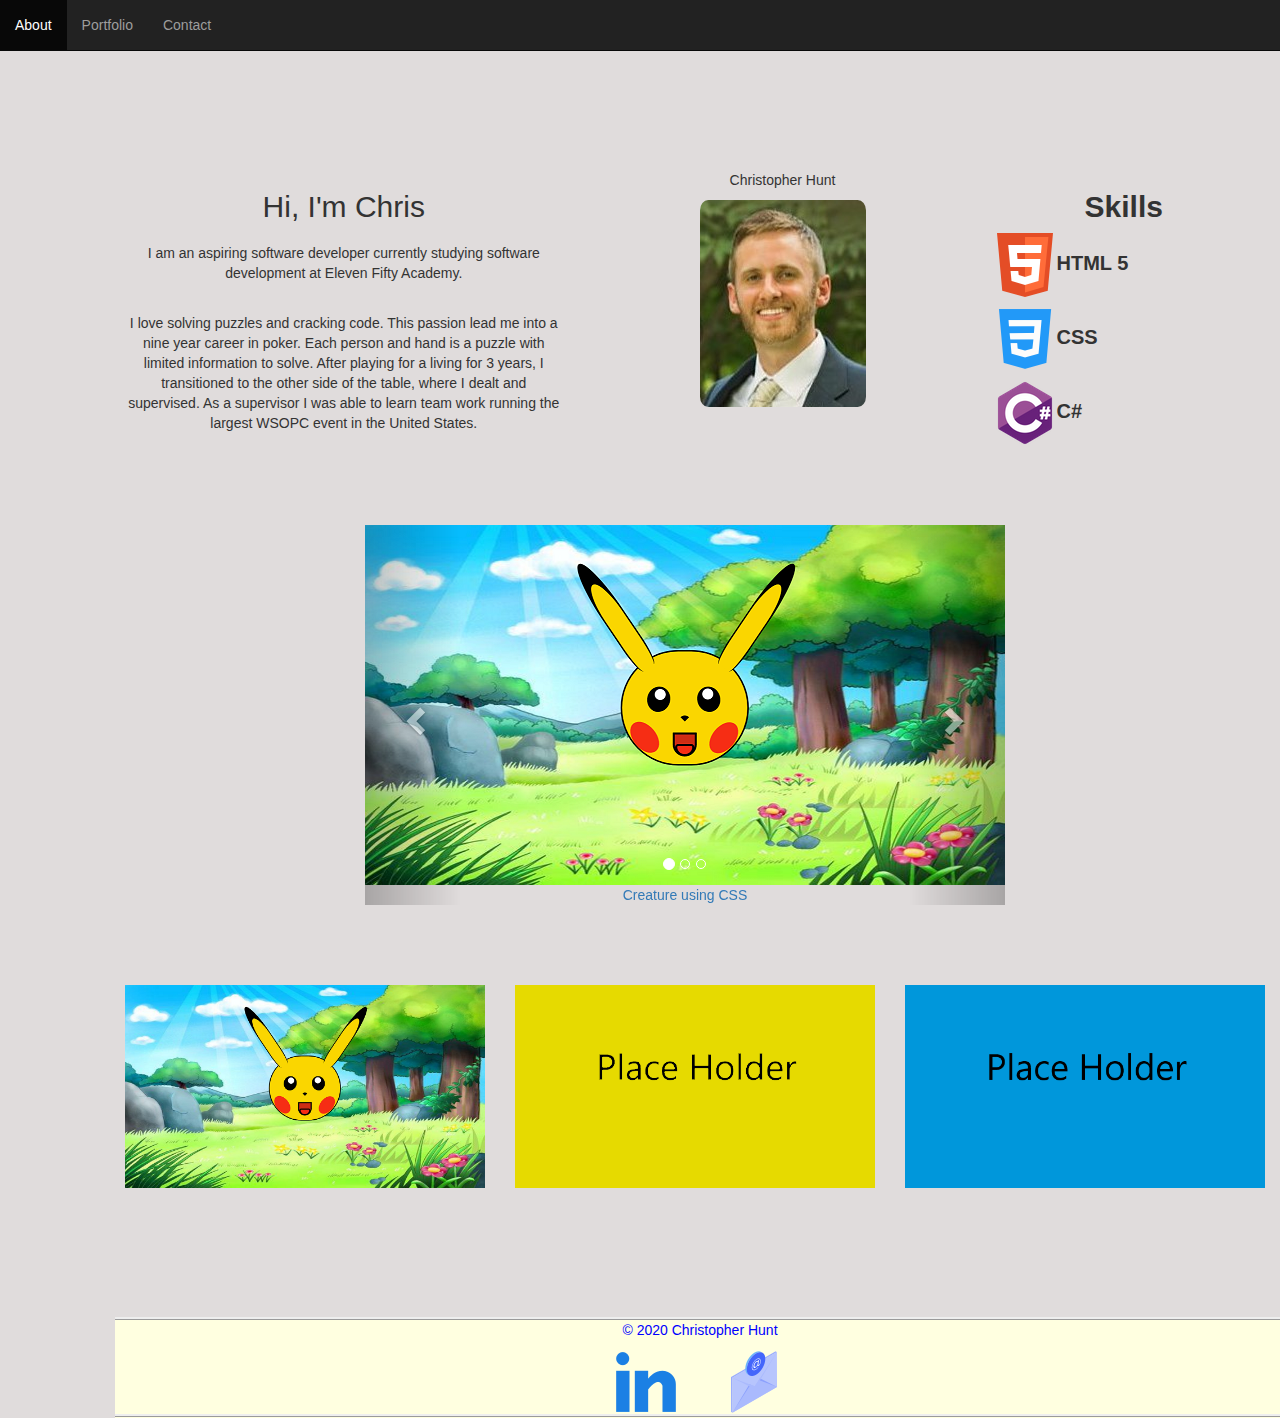
<file: index.html>
<!DOCTYPE html>
<html lang="en">

<head>
  <meta charset="UTF-8">
  <meta name="viewport" content="width=device-width, initial-scale=1.0">
  <title>Christopher Hunt</title>
  <link rel="stylesheet" href="https://maxcdn.bootstrapcdn.com/bootstrap/3.4.1/css/bootstrap.min.css">
  <script src="https://ajax.googleapis.com/ajax/libs/jquery/3.5.1/jquery.min.js"></script>
  <script src="https://maxcdn.bootstrapcdn.com/bootstrap/3.4.1/js/bootstrap.min.js"></script>

  <link rel="stylesheet" type="text/css" href="index.css">
</head>

<div class="container">

  <body data-spy="scroll" data-target=".navbar" data-offset="50">
    <nav class="navbar navbar-inverse navbar-fixed-top">
      <div class="navbar-header">
        <button type="button" class="navbar-toggle" data-toggle="collapse" data-target="#myNavbar">
          <span class="icon-bar"></span>
          <span class="icon-bar"></span>
          <span class="icon-bar"></span>
        </button>

      </div>
      <div class="collapse navbar-collapse" id="myNavbar">
        <ul class="nav navbar-nav">
          <li class="active"><a href="#">About</a></li>
          <li><a href="#myCarousel">Portfolio</a></li>
          <li><a href="#contact">Contact</a></li>
        </ul>
      </div>
    </nav>


    <div class="container-fluid">
      <div class="row">

        <div class="about col-md-5">
          <h2>Hi, I'm Chris</h2>
          <p>I am an aspiring software developer currently studying software development at Eleven Fifty Academy.</p>
          <p> I love solving puzzles and cracking code. This passion lead me into a nine year career in poker. Each
            person
            and hand
            is a puzzle with limited information to solve. After playing for a living for 3 years, I transitioned to the
            other side of the table, where I dealt and supervised. As a supervisor I was able to learn team work running
            the largest WSOPC event in the United States.</p>
        </div>


        <div class="profile col-md-4">
          <p id="name">Christopher Hunt</p>
          <img src="./Assets/Chris_HeadShot.jpg" alt="headshot">
        </div>

        <div class="skills col-md-3">
          <h2>Skills</h2>

          <p><img src="./Assets/HTML.png" alt="HTML5">HTML 5</p>
          <p><img src="./Assets/CSS3.png" alt="CSS">CSS</p>
          <p><img src="./Assets/csharp.png" alt="C#">C#</p>

        </div>
      </div>
    </div>

    <!---Bootstrap carousel--->
    <div id="myCarousel" class="carousel slide" data-ride="carousel">

      <ol class="carousel-indicators">
        <li data-target="#myCarousel" data-slide-to="0" class="active"></li>
        <li data-target="#myCarousel" data-slide-to="1"></li>
        <li data-target="#myCarousel" data-slide-to="2"></li>
      </ol>

      <div class="carousel-inner">
        <div class="item active">
          <img src="./Assets/Pokemon50.png" alt="Pikachu">
          <a href="https://codepen.io/ChristopherHunt/pen/OJXJBmg" target="_blank">Creature using CSS</a>
        </div>

        <div class="item">
          <img src="./Assets/GoldBadgeChallenge2.jpg" alt="Challenge"><a
            href="https://github.com/ChristopherHunt822/GoldBadgeChallenges">C# Console Apps</a>
        </div>

        <div class="item">
          <img src="./Assets/staticstorefront2.jpg" alt="store"><a
            href="https://christopherhunt822.github.io/StoreFront/">TableTopGames static store front</a>
        </div>
      </div>

      <a class="left carousel-control" href="#myCarousel" data-slide="prev">
        <span class="glyphicon glyphicon-chevron-left"></span>
        <span class="sr-only">Previous</span>
      </a>
      <a class="right carousel-control" href="#myCarousel" data-slide="next">
        <span class="glyphicon glyphicon-chevron-right"></span>
        <span class="sr-only">Next</span>
      </a>
    </div>
    <!---Featured Projects--->
    <div class="container-fluid">
      <div class="row">
        <div class="featured col-md-4 col-sm-6 col-xs-12">

          <a href="https://codepen.io/ChristopherHunt/pen/OJXJBmg" target="_blank"><img src="./Assets/Pokemon50.png"
              alt="Pikachu"></a>
        </div>
        <div class="featured col-md-4 col-sm-6 col-xs-12">
          <a href="#"><img src="./Assets/holder2.png" alt=""></a>
        </div>
        <div class="featured col-md-4 col-sm-6 col-xs-12">
          <a href="#"><img src="./Assets/holder.png" alt=""></a>
        </div>
        </section>
      </div>

      <footer class="foot">
        <nav class="navbuttons">
          <p id="contact">&copy; 2020 Christopher Hunt</p>

          <a href="https://www.linkedin.com/in/christopher-hunt-62b0631bb/"><img src="./Assets/LinkedIN.png"
              alt="Linkedin"></a>
          <a href="mailto:HuntCJM822@gmail.com"><img src="./Assets/Email.png" alt="Email"></a>


        </nav>
      </footer>

  </body>
</div>

</html>
</file>
<file: index.css>
.container {
position: relative;
min-height: 100%;
}
body {
  margin: 3rem 10rem 0 10rem;
  padding: 7rem 0 0 0;
  text-align: center;
  background-color: rgb(224, 220, 220);
}
#myNavBar {
  align-content: right;
}

.container-fluid {
  padding: 7rem 0;
  text-align: center;
  
}
.about p {
  padding: 1rem;
}
.profile img {
  border-radius: 5%;
} 
.skills {
  text-align: left;
  display: inline-block;
  font-size: 2rem;
  font-weight: bold;
}
.skills h2 {
  text-align: center;
  font-size: 3rem;
  font-weight: bolder;
}
#myCarousel {
  max-width: 640px;
  margin: auto;
}
#myCarousel img {
  margin: auto;
}
.featured {
  margin: 0rem 0 15rem 0;

}
.featured img {
  width: 100%;
  height: auto;
  margin: 1rem;
}
.foot {
  position: absolute;
  bottom: 0;
  width: 100%;
  height: 101px;
  margin-top: 5rem;
  background-color: lightyellow;
  color: blue;
  margin-top: 10rem;
}
.navbuttons {
  border-style: ridge none;
}
.navbuttons a {
  margin: 2rem;
}
</file>
